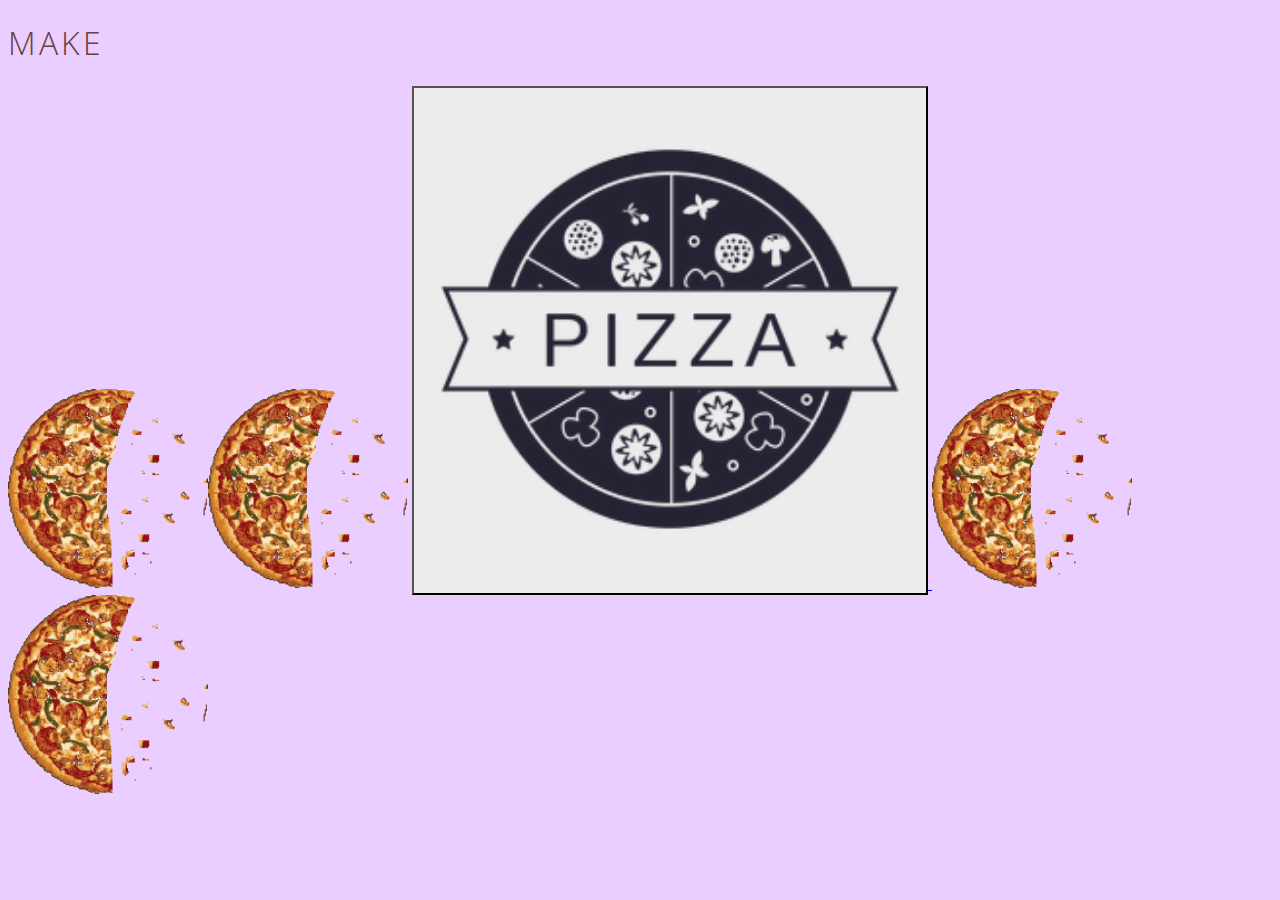
<file: index.html>
<!DOCTYPE html>
<html>
<head>
    <meta content="text/html;charset=utf-8" http-equiv="Content-Type">
    <link rel="stylesheet" href="capstone.css">
    <title>
        Pizza
    </title>
</head>

<body id="boo">
<div></div>
<h1>Make </h1>
<img style="margin: auto;" src="images/p.gif" height="200" width="200" id="pizza"><img style="margin: auto;" src="images/p.gif" height="200" width="200" id="pizza">
<a href="capstone.html"><button><img style="margin: auto;" src="images/pizza1.png" height="500" width="500" id="pizza"></button>
</a>   
<img style="margin: auto;" src="images/p.gif" height="200" width="200" id="pizza"><img style="margin: auto;" src="images/p.gif" height="200" width="200" id="pizza">
<script src="utility.js"></script>
<script src="capstone.js"></script>
</body>
</html>
</file>
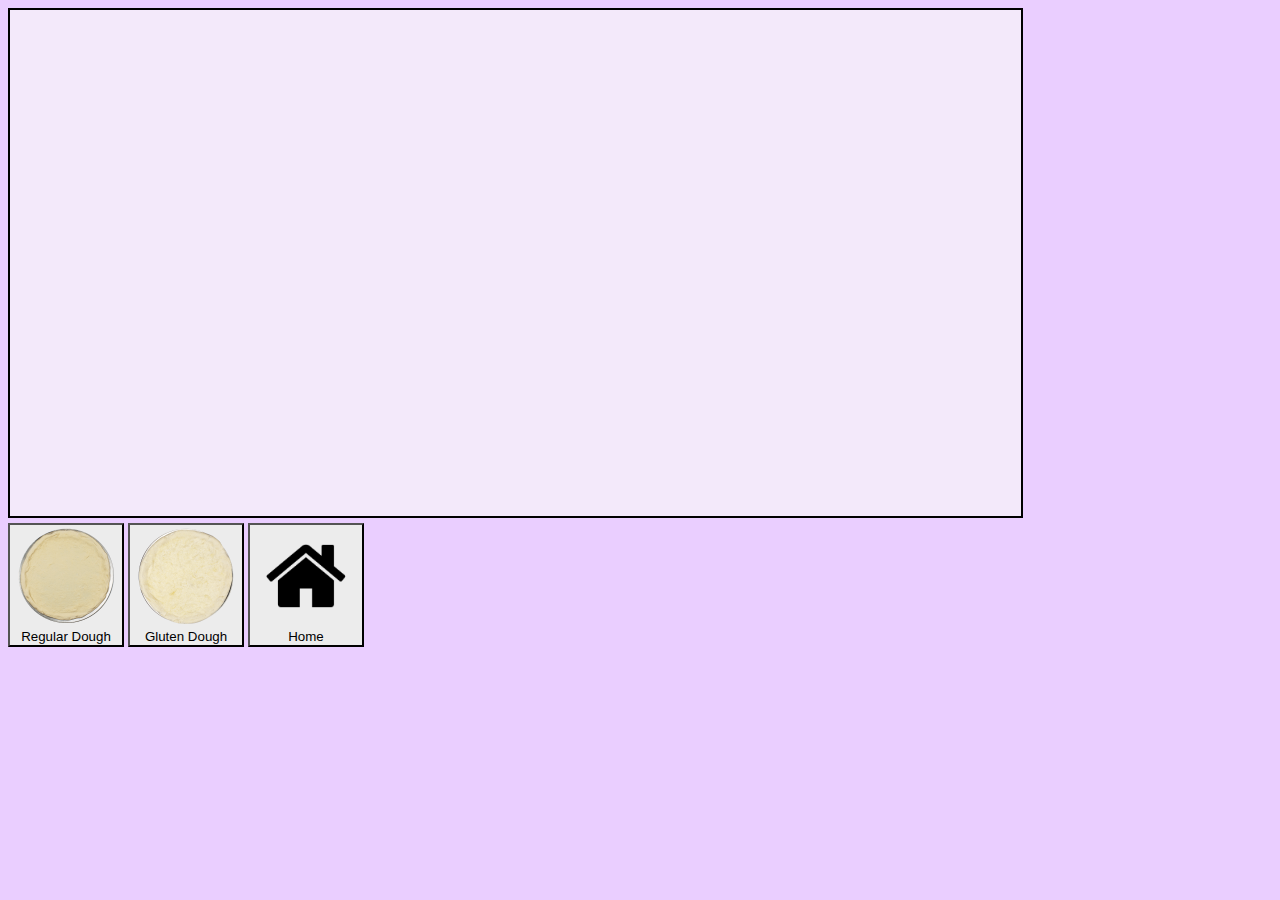
<file: capstone.html>
<!DOCTYPE html>
<html>
<head>
    <meta content="text/html;charset=utf-8" http-equiv="Content-Type">
    <link rel="stylesheet" href="capstone.css">
    <title>
        Pizza
    </title>
</head>

<body>
<svg id="canvas" width="80%" viewBox="0 0 800 400">
</svg>
    <div id="select">
<button onclick="addDough(this.id)" name="dough" type="button" id="reg-dough"><img src="images/reg-dough.png" height="100" width="100"><br>Regular Dough</button>
<button onclick="addDough(this.id)" name="gdough" type="button" id="gluten-dough"><img src="images/gluten-dough.png" height="100" width="100"><br>Gluten Dough</button>
<a href="index.html"><button><img  src="images/home.png" height="100" width="100"><br>Home</button>
</a> 
    </div>
      
    
<script src="utility.js"></script>
<script src="capstone.js"></script>
</body>
</html>
</file>
<file: capstone.css>
@import url('https://fonts.googleapis.com/css?family=Open+Sans');

#canvas {
  border-style: solid;
  border-width: 2px;
  background: #F3E9FA;
  cursor: none;
  font-family: 'Open Sans', sans-serif;
}

#done{
 margin-top: 13px
}


body {
    font-family: 'Open Sans', sans-serif;
     background: #EACEFF;
}

text {
    font-family: 'Open Sans', sans-serif;
    text-transform: uppercase;
    font-weight: 100;
    color: #663F45;}

h1 {
    text-transform: uppercase;
    letter-spacing: 3px;
    font-weight: 100;
    color: #663F45;
}

button {
    background: #ECECEC;
}

button:hover {
    background: #E3E3E3;
}
</file>
